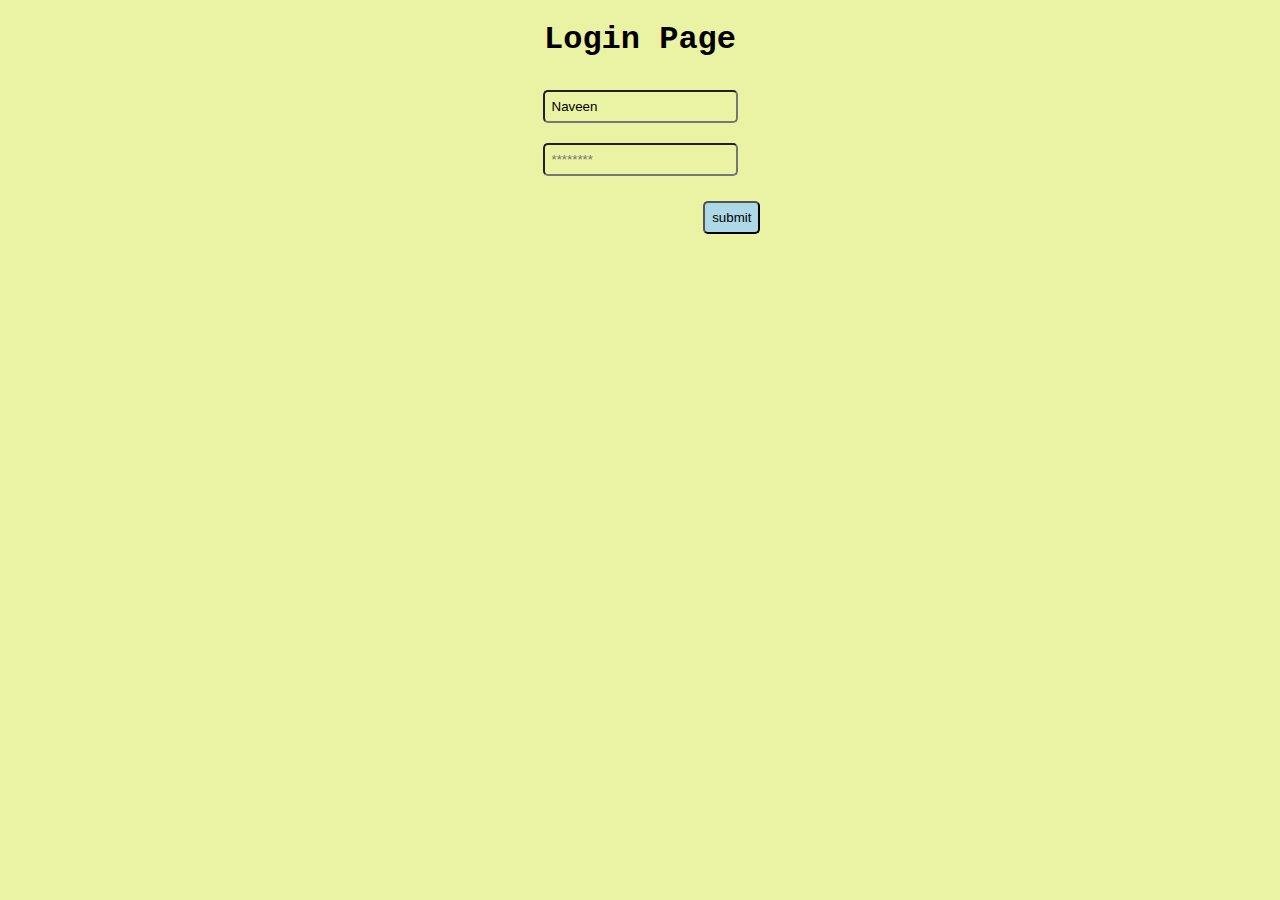
<file: FunForm/index.html>
<!DOCTYPE html>
<!--
Toggle submit button when it is incorrect password.
using css,js and HTML
-->
<html>
  <title>Play it</title>
  <link rel="stylesheet" href="index.css">   
  <script src="index.js"></script>
  <head>
    
    <h1> Login Page </h1>
      
     <form name='myform' id="myform" action="index.html"> 
       <div id='udiv'>
       <input type='text' id='uname' placeholder='user name' value="Naveen"> <br>
       </div>
       <div id='pdiv'>
       <input type='text' name='password' onkeyup="printPass()" id='password' placeholder='********'> <br>
       </div>
       <div id='sdiv'>
       <input type='submit' class='btn' value='submit' >
       </div>
       
      </form>  
    
      
  </head>
    
  
</html>
</file>
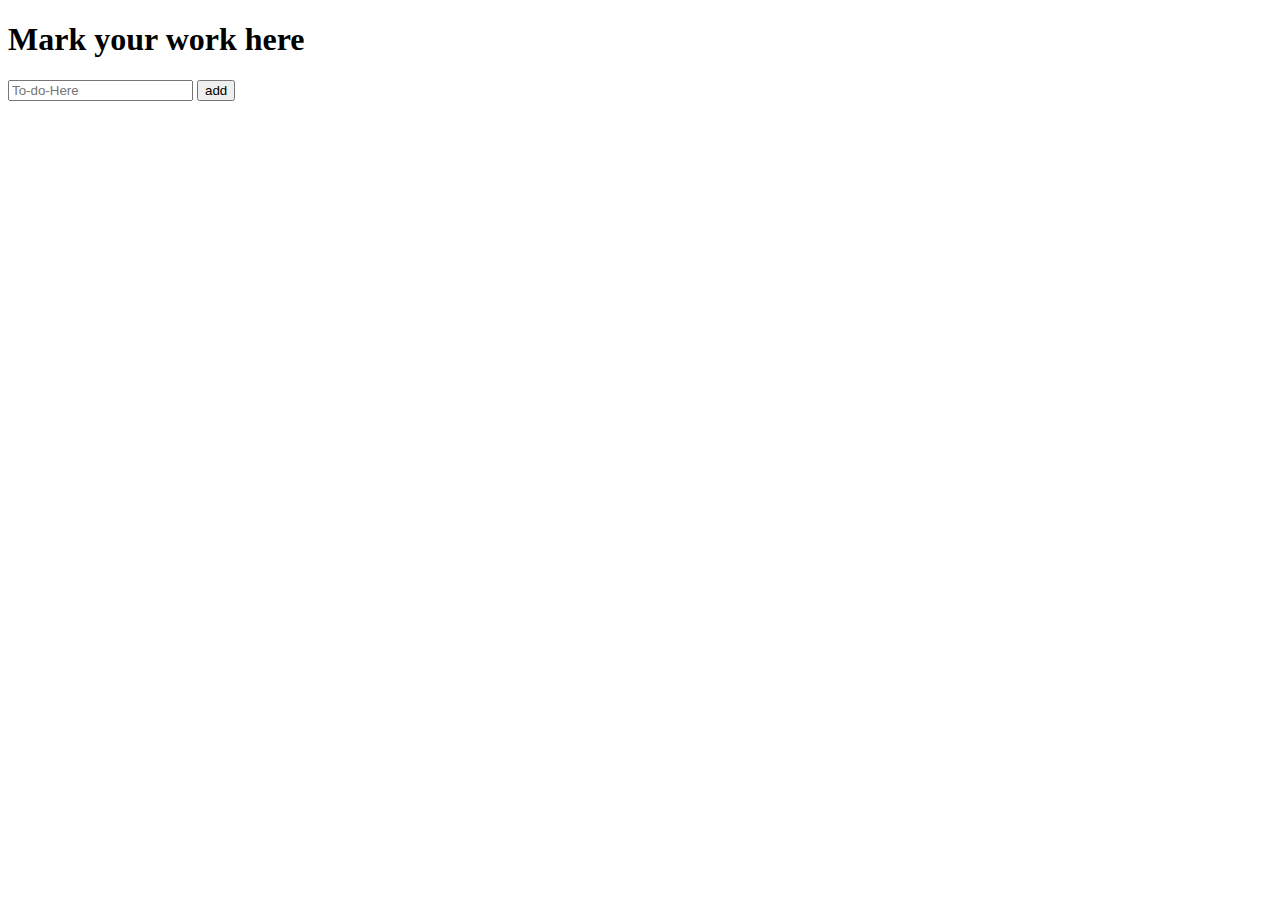
<file: To-Do-Project/html/index.html>
<!DOCTYPE html>
<html>
<head>
<title>To-Do</title>
<h1>Mark your work here</h1>
</head>

<body>

<input type="text" id="input" placeholder="To-do-Here">
<button onclick="">add</button>
</body>

<script>



</script>

</html>
</file>
<file: FunForm/index.css>
* {
  background-color: rgb(234, 242, 163);
}

h1, form {
    text-align:  center;
    font-family: "Lucida Console", "Courier New", monospace;
  }
  
  input {
    padding: 7px;
    border-radius: 5px;
  }
  
  #udiv,#pdiv {
    padding: 10px;
  }
  
  #sdiv {
    padding-top: 15px;
    width : 110%;
  }
  
  .btn{
    background-color: lightblue;
    position: absolute;
  } 

  .chn{
    background-color: rgb(191, 210, 93);
    position: absolute;
  } 

  .btn:hover {
   
    left: 650px;
    top: 150;

  }
</file>
